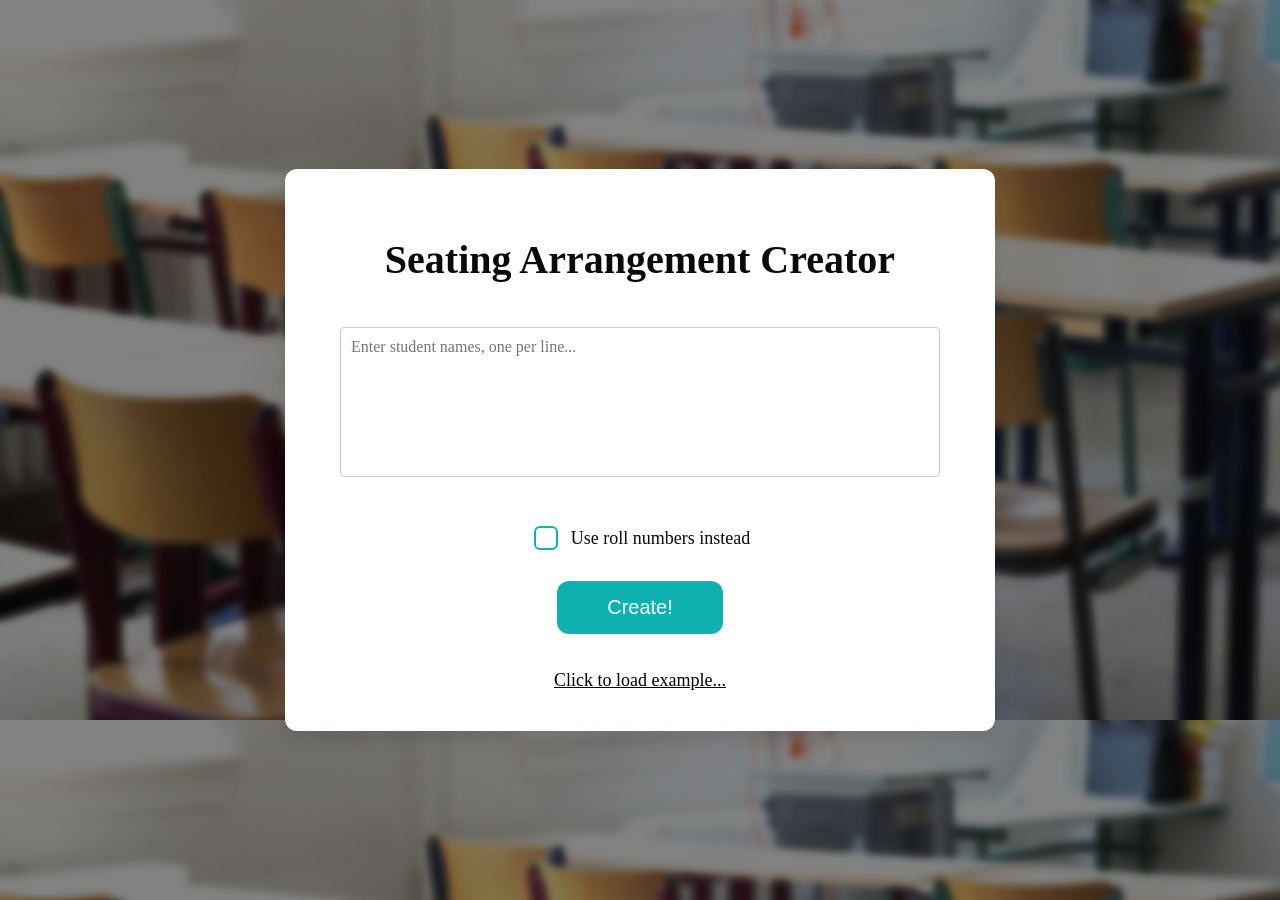
<file: page_1.html>
<head>
    <link rel="stylesheet" href="page_1.css">
</head>

<body>
    <div class="page-1-container">
         <h1>Seating Arrangement Creator</h1>
         <br>
 
         <textarea 
             id="student_names"
             placeholder="Enter student names, one per line..."></textarea>
 
         <label for="student_count" class="student-count-label">How many students are there in the class?</label>
         <input type="number" 
             id="student_count"
             style="display: none;"
             placeholder="Enter total number of students..."
             min="1"
             value="29">

         <br><br>

         <div class="checkbox-container">
             <input type="checkbox" id="role_numbers" name="role_numbers" value="role_numbers" onchange="toggleInputMode()">
             <label for="role_numbers">Use roll numbers instead</label>
         </div>
        
            <br>
 
         <input type="button" 
             class="create-button"
             value="Create!" 
             onclick="create_arrangement()"> 
             <br> <br>
        <span class="clickable-text" onclick="load_example_values()">Click to load example...</span>
     </div>
 
 </body>
</file>
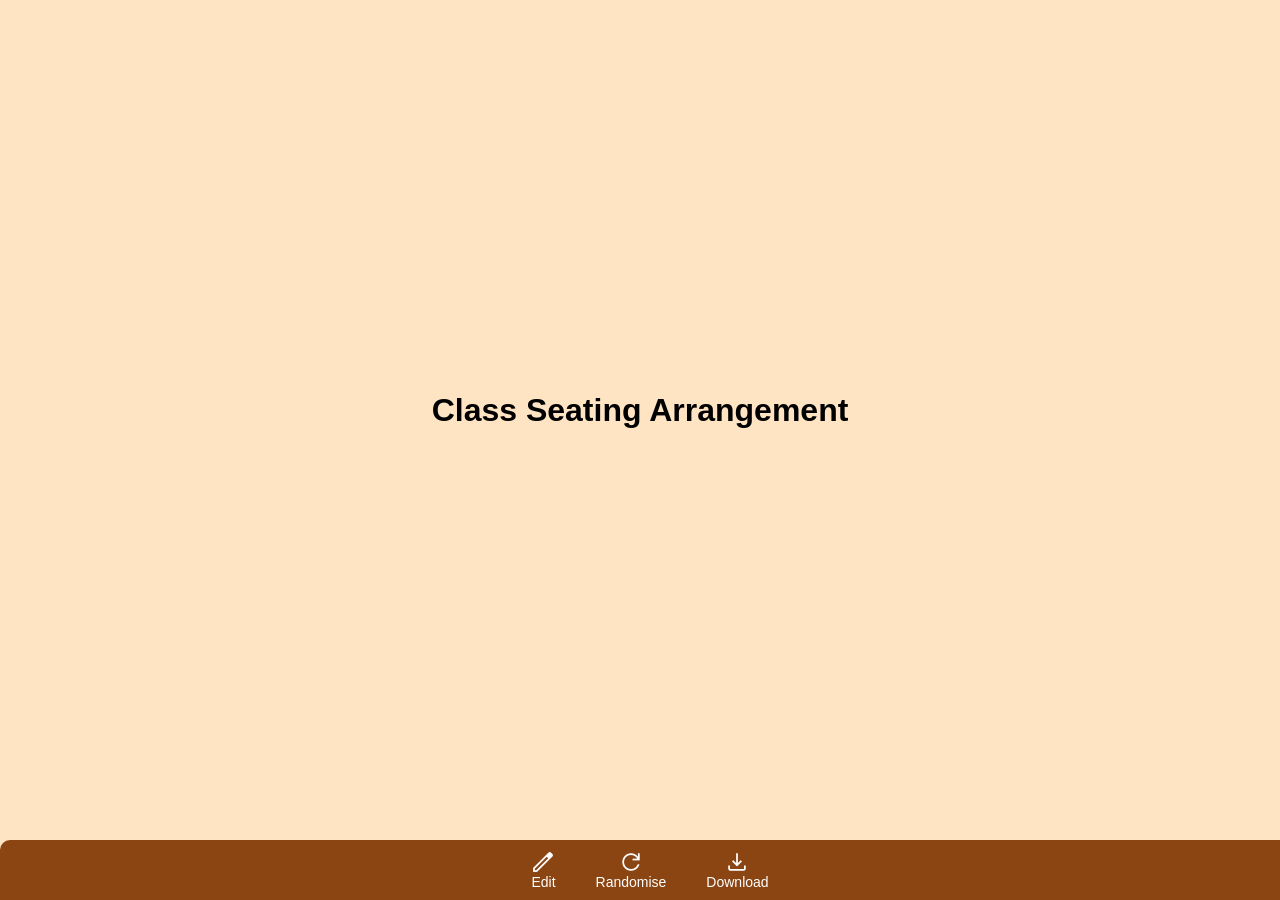
<file: page_2.html>
<head>
    <link rel="stylesheet" href="https://fonts.googleapis.com/css2?family=Material+Symbols+Outlined:opsz,wght,FILL,GRAD@20..48,100..700,0..1,-50..200" />
    <link rel="stylesheet" href="page_2.css">
</head>
<body>
    
    <h1 align="center">Class Seating Arrangement</h1>
    
    <div class="classroom" id="classroom"></div>
    
    <!-- Brown banner with icon buttons at the bottom -->
    <div class="banner">    
        <div class="icon-button" onclick="edit()">
            <span class="material-symbols-outlined">edit</span>
            <span>Edit</span>
        </div>   

        <div class="icon-button" onclick="loadPage_2()">
            <span class="material-symbols-outlined">refresh</span>
            <span>Randomise</span>
        </div> 
        <div class="icon-button" onclick="downloadPageAsImage()">
            <span class="material-symbols-outlined">download</span>
            <span>Download</span>
        </div> 
    </div>

</body>
</file>
<file: page_1.css>
/* Page 1 Styles */

body {
    background-image: url("school_background.png");
    margin: 0;
    padding: 0;
    display: flex;
    justify-content: center;
    align-items: center;
    min-height: 100vh;
}

.page-1-container {
    background-color: white;
    border-radius: 12px;
    padding: 40px 30px;
    width: 650px;
    box-shadow: 0 8px 16px rgba(0, 0, 0, 0.1);
    display: flex;
    flex-direction: column;
    align-items: center;
}

.page-1-container h1 {
    font-size: 40px;
    color: rgb(10, 10, 10);
}

#student_names {
    width: 600px;
    height: 150px;
    resize: none;
    overflow-wrap: break-word;
    white-space: pre-wrap;
    border: 1px solid #ccc;
    border-radius: 4px;
    padding: 10px;
    font-family: inherit;
    font-size: inherit;
}

#student_count {
    width: 600px;
    height: 50px;
    border: 1px solid #ccc;
    border-radius: 4px;
    padding: 10px;
    font-family: inherit;
    font-size: 18px;
}

.student-count-label {
    display: none;
    font-size: 16px;
    color: rgb(10, 10, 10);
    margin-bottom: 10px;
    margin-top: 10px;
}

/* Custom Checkbox Styling */
.checkbox-container {
    display: flex;
    align-items: center;
    justify-content: center;
    gap: 10px;
    margin: 10px 0;
}

.checkbox-container input[type="checkbox"] {
    appearance: none;
    -webkit-appearance: none;
    width: 24px;
    height: 24px;
    border: 2px solid rgb(15, 177, 177);
    border-radius: 6px;
    cursor: pointer;
    position: relative;
    transition: all 0.3s ease;
    background-color: white;
}

.checkbox-container input[type="checkbox"]:hover {
    border-color: #12AFAF;
    box-shadow: 0 0 8px rgba(15, 177, 177, 0.3);
}

.checkbox-container input[type="checkbox"]:checked {
    background-color: rgb(15, 177, 177);
    border-color: rgb(15, 177, 177);
}

.checkbox-container input[type="checkbox"]:checked::after {
    content: "✓";
    position: absolute;
    top: 50%;
    left: 50%;
    transform: translate(-50%, -50%);
    color: white;
    font-size: 18px;
    font-weight: bold;
}

.checkbox-container label {
    font-size: 18px;
    color: rgb(10, 10, 10);
    cursor: pointer;
    user-select: none;
}

.create-button {
    border-radius: 12px;
    border: none;
    padding: 15px 50px;
    font-size: 20px;
    background-color: rgb(15, 177, 177);
    color: white;
    cursor: pointer;
    transition: background-color 0.3s, transform 0.2s;
}

.create-button:hover {
    background-color: #12AFAF;
    transform: scale(1.05);
}

.clickable-text {
    color: black;
    cursor: pointer;
    text-decoration: underline;
    font-size: 18px;
}
</file>
<file: page_2.css>
/* Page 2 Styles */

/* Styling for the material icons */
.material-symbols-outlined {
    font-variation-settings:
    'FILL' 0,
    'wght' 300,
    'GRAD' 0,
    'opsz' 24; /* This can be kept low, we will scale it up below */
    transform: scale(2); /* Scale the icon to make it bigger */
    transition: transform 0.2s; /* Optional: smooth transition on hover */
}

.material-symbols-outlined:hover {
    transform: scale(2.2); /* Slightly increase size on hover for effect */
}

.icon-button {
    display: flex;
    flex-direction: column;
    align-items: center; /* Center icon and text horizontally */
    justify-content: center; /* Center icon and text vertically */
    cursor: pointer;
    margin: 0 20px; /* Add spacing between buttons */
    color: white; /* Ensure text color is visible */
}

.icon-button span {
    margin-top: 5px;
    font-size: 14px; /* Font size for text below icon */
}

/* Body styling */
body {
    font-family: Arial, sans-serif;
    background-color: bisque;
    margin: 0;
    display: flex;
    justify-content: center;
    align-items: center;
    min-height: 100vh;
    flex-direction: column;
}

/* Classroom styling */
.classroom {
    display: grid;
    grid-gap: 20px;
    width: 100%;
    max-height: 90vh;
    overflow: auto;
    padding-bottom: 80px; /* Padding to avoid overlap with the banner */
}

/* Banner at the bottom */
.banner {
    display: flex;
    justify-content: center;
    background-color: #8B4513; /* Brown color */
    color: white;
    padding: 10px;
    width: 100%;
    text-align: center;
    border-radius: 10px 10px 0 0;
    position: fixed;
    bottom: 0;
    left: 0;
}

/* Bench and classroom layout */
.bench-group {
    display: flex;
    flex-direction: column;
    align-items: center;
    width: 100%;
}

.bench {
    background-color: #8B4513;
    color: white;
    font-weight: bold;
    text-align: center;
    border-radius: 8px;
    height: 60px;
    position: relative;
    margin-top: -30px;
    width: calc(100% - 20px);
    max-width: 400px;
}

.bench-number {
    position: absolute;
    top: 50%;
    left: 50%;
    transform: translate(-50%, -50%);
    font-size: 16px;
}

.students {
    display: flex;
    flex-wrap: wrap;
    justify-content: center;
    width: 100%;
    gap: 10px;
}

.student {
    display: flex;
    flex-direction: column;
    align-items: center;
    width: 60px;
    margin-bottom: 10px;
}

.head {
    width: 40px;
    height: 40px;
    background-color: #ffd966;
    border-radius: 50%;
}

.body {
    width: 60px;
    height: 100px;
    background-color: #ffeb3b;
    display: flex;
    justify-content: center;
    align-items: center;
    margin-top: 10px;
    border-radius: 10px;
    font-size: 12px;
    font-weight: bold;
    padding-top: 30px;
}
</file>
